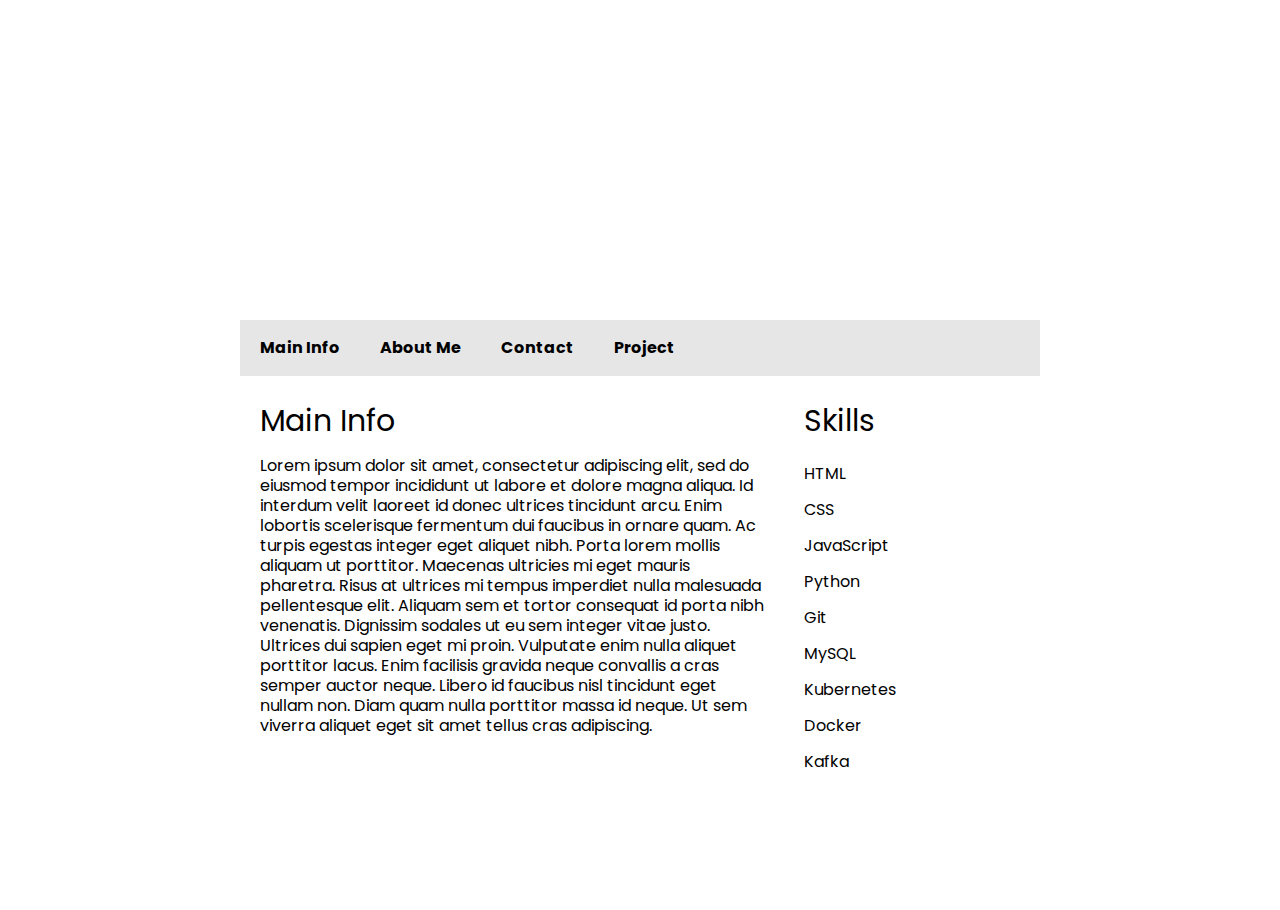
<file: index.html>
<!DOCTYPE html>
<html lang="en">
<head>
    <meta charset="UTF-8">
    <meta name="viewport" content="width=device-width,
    initial-scale=1.0">
    <meta http-equiv="X-UA-Compatible" content="ie=edge">
    <title>Dev Mr.CAT</title>
    <link rel="stylesheet" href="reset.css">
    <link rel="stylesheet" href="index.css">
</head>
<body>
    <div class="container">
        <div class="header">
            <div class="title-block">
                <h1><strong>Front-end Developer mr.Cat</strong></h1>
            </div>
            <div class="userpic"></div>
        </div>
        <div class="nav">
            <ul>
                <li><a href="">Main Info</a></li>
                <li><a href="about.html">About Me</a></li>
                <li><a href="contact.html">Contact</a></li>
                <li><a href="project.html">Project</a></li>
            </ul>
        </div>
        <div class="content-wrapper">
            <div class="content">
                <h3>Main Info</h3>
                <p>Lorem ipsum dolor sit amet, consectetur adipiscing elit, sed do eiusmod tempor incididunt ut labore et dolore magna aliqua. Id interdum velit laoreet id donec ultrices tincidunt arcu. Enim lobortis scelerisque fermentum dui faucibus in ornare quam. Ac turpis egestas integer eget aliquet nibh. Porta lorem mollis aliquam ut porttitor. Maecenas ultricies mi eget mauris pharetra. Risus at ultrices mi tempus imperdiet nulla malesuada pellentesque elit. Aliquam sem et tortor consequat id porta nibh venenatis. Dignissim sodales ut eu sem integer vitae justo. Ultrices dui sapien eget mi proin. Vulputate enim nulla aliquet porttitor lacus. Enim facilisis gravida neque convallis a cras semper auctor neque. Libero id faucibus nisl tincidunt eget nullam non. Diam quam nulla porttitor massa id neque. Ut sem viverra aliquet eget sit amet tellus cras adipiscing.
                </p>
            </div>
            <div class="sidebar">
                <h3>Skills</h3>
                <ul class="skills">
                    <li>HTML</li>
                    <li>CSS</li>
                    <li>JavaScript</li>
                    <li>Python</li>
                    <li>Git</li>
                    <li>MySQL</li>
                    <li>Kubernetes</li>
                    <li>Docker</li>
                    <li>Kafka</li>
                </ul>
            </div>

        </div>
    </div>
</body>
</html>
</file>
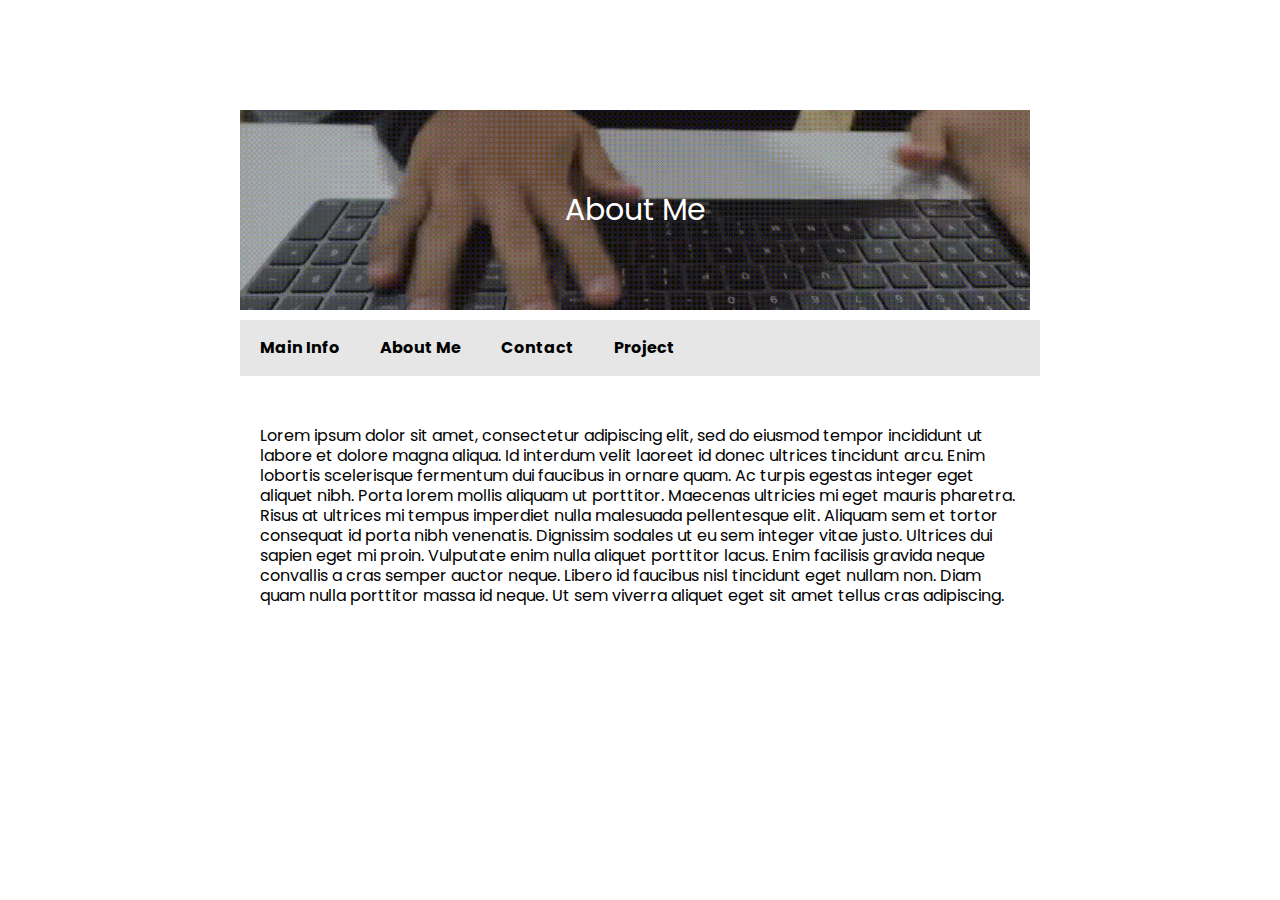
<file: about.html>
<!DOCTYPE html>
<html lang="en">
<head>
    <meta charset="UTF-8">
    <meta name="viewport" content="width=device-width,
    initial-scale=1.0">
    <meta http-equiv="X-UA-Compatible" content="ie=edge">
    <title>Dev Mr.CAT</title>
    <link rel="stylesheet" href="reset.css">
    <link rel="stylesheet" href="about.css">
</head>
<body>
    <div class="container">
        <div class="header">
            <div class="title-block">
                <h1><strong>About Me</strong></h1>
            </div>
            <div class="userpic"></div>
        </div>
        <div class="nav">
            <ul>
                <li><a href="index.html">Main Info</a></li>
                <li><a href="#">About Me</a></li>
                <li><a href="contact.html">Contact</a></li>
                <li><a href="project.html">Project</a></li>
            </ul>
        </div>
        <div class="content-wrapper">
            <div class="content">
                <h3></h3>
                <p>Lorem ipsum dolor sit amet, consectetur adipiscing elit, sed do eiusmod tempor incididunt ut labore et dolore magna aliqua. Id interdum velit laoreet id donec ultrices tincidunt arcu. Enim lobortis scelerisque fermentum dui faucibus in ornare quam. Ac turpis egestas integer eget aliquet nibh. Porta lorem mollis aliquam ut porttitor. Maecenas ultricies mi eget mauris pharetra. Risus at ultrices mi tempus imperdiet nulla malesuada pellentesque elit. Aliquam sem et tortor consequat id porta nibh venenatis. Dignissim sodales ut eu sem integer vitae justo. Ultrices dui sapien eget mi proin. Vulputate enim nulla aliquet porttitor lacus. Enim facilisis gravida neque convallis a cras semper auctor neque. Libero id faucibus nisl tincidunt eget nullam non. Diam quam nulla porttitor massa id neque. Ut sem viverra aliquet eget sit amet tellus cras adipiscing.
                </p>
                    </div>
    </div>
</body>

</html>
</file>
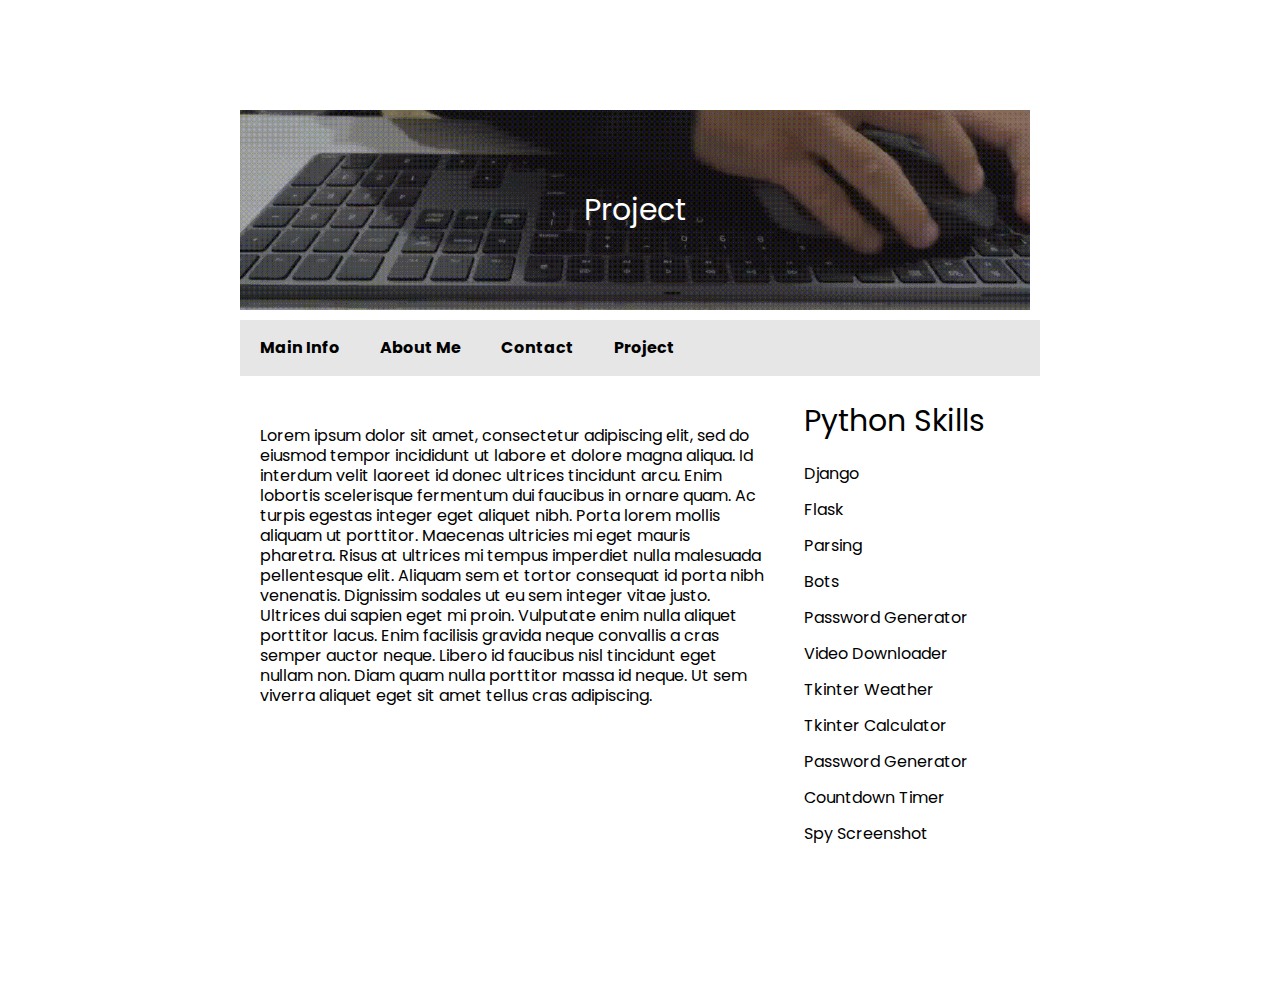
<file: project.html>
<!DOCTYPE html>
<html lang="en">
<head>
    <meta charset="UTF-8">
    <meta name="viewport" content="width=device-width,
    initial-scale=1.0">
    <meta http-equiv="X-UA-Compatible" content="ie=edge">
    <title>Dev Mr.CAT</title>
    <link rel="stylesheet" href="reset.css">
    <link rel="stylesheet" href="project.css">
</head>
<body>
    <div class="container">
        <div class="header">
            <div class="title-block">
                <h1><strong>Project</strong></h1>
            </div>
            <div class="userpic"></div>
        </div>
        <div class="nav">
            <ul>
                <li><a href="index.html">Main Info</a></li>
                <li><a href="about.html">About Me</a></li>
                <li><a href="contact.html">Contact</a></li>
                <li><a href="#">Project</a></li>
            </ul>
        </div>
       <div class="content-wrapper">
            <div class="content">
                <h3></h3>
                <p>Lorem ipsum dolor sit amet, consectetur adipiscing elit, sed do eiusmod tempor incididunt ut labore et dolore magna aliqua. Id interdum velit laoreet id donec ultrices tincidunt arcu. Enim lobortis scelerisque fermentum dui faucibus in ornare quam. Ac turpis egestas integer eget aliquet nibh. Porta lorem mollis aliquam ut porttitor. Maecenas ultricies mi eget mauris pharetra. Risus at ultrices mi tempus imperdiet nulla malesuada pellentesque elit. Aliquam sem et tortor consequat id porta nibh venenatis. Dignissim sodales ut eu sem integer vitae justo. Ultrices dui sapien eget mi proin. Vulputate enim nulla aliquet porttitor lacus. Enim facilisis gravida neque convallis a cras semper auctor neque. Libero id faucibus nisl tincidunt eget nullam non. Diam quam nulla porttitor massa id neque. Ut sem viverra aliquet eget sit amet tellus cras adipiscing.</p>
            </div>
            <div class="sidebar">
                <h3>Python Skills</h3>
                <ul class="skills">
                    <li>Django</li>
                    <li>Flask</li>
                    <li>Parsing</li>
                    <li>Bots</li>
                    <li>Password Generator</li>
                    <li>Video Downloader</li>
                    <li>Tkinter Weather</li>
                    <li>Tkinter Calculator</li>
                    <li>Password Generator</li>
                    <li>Countdown Timer</li>
                    <li>Spy Screenshot</li>
                    <li></li>
                </ul>
            </div>

        </div>
    </div>
</body>
</html>
</file>
<file: index.css>
@import url('https://fonts.googleapis.com/css2?family=Poppins:wght@400;700&display=swap');

body{
    font-family: 'Poppins', sans-serif;
    background: url(https://images.all-free-download.com/images/graphiclarge/paper_background_186194.jpg);
    padding: 100px 0;
}
h3 {
    font-size: 30px;
    font-width: bold;
    margin-bottom: 20px;
}
.container {
    width: 800px;
    min-height: 500px;
    border: 10px solid white;
    margin: 0 auto;
    background: white;
}
.header {
    display: flex;
    height: 200px;
}
.title-block {
    position: relative;
    display: flex;
    justify-content: center;
    align-items: center;
    width: 80%;
    height: 100%;
    font-size: 30px;
    background: url('https://img.freepik.com/premium-photo/beautiful-abstract-dark-textured-background-with-gold_119766-100.jpg') no-repeat center center / cover;
    margin-right: 10px;
    color: white;
}
.userpic {
    display: flex;
    width: 20%;
    height: 100%;
    background: url('https://th.bing.com/th/id/OIP.oCPJse8UeeJ8a9Dv34_CCgHaFj?rs=1&pid=ImgDetMain') no-repeat center center / cover;
}
.nav ul {
    display: flex;
    background: rgb(230,230,230);
    margin: 10px 0;

}
.nav li a {
    padding: 20px;
    display: flex;
    text-decoration: none;
    color: black;
    font-weight: bold;

    transition: background .5s ease;
}
.nav li a:hover {
    background: rgb(196,196,196);
}
.content-wrapper {
    display:flex;
}
.content {
    width: 70%;
    padding: 20px;
}
.content p {
    line-height: 20px;
}
.sidebar {
    width: 30%;
    padding: 20px;
}
.skills li {
    padding: 10px 0;
    transition: transform .5s ease;
    cursor: pointer;
}
.skills li:hover {
    transform: translateX(10px);
}
</file>
<file: about.css>
@import url('https://fonts.googleapis.com/css2?family=Poppins:wght@400;700&display=swap');

body{
    font-family: 'Poppins', sans-serif;
    background: url(https://images.all-free-download.com/images/graphiclarge/paper_background_186194.jpg);
    padding: 100px 0;
}
h3 {
    font-size: 30px;
    font-width: bold;
    margin-bottom: 20px;
}
.container {
    width: 800px;
    min-height: 500px;
    border: 10px solid white;
    margin: 0 auto;
    background: white;
}
.header {
    display: flex;
    height: 200px;
}
.title-block {
    position: relative;
    display: flex;
    justify-content: center;
    align-items: center;
    width: 100%;
    height: 100%;
    font-size: 30px;
    background: url('images/gifka_klava.gif') no-repeat center center / cover;
    margin-right: 10px;
    color: white;
}
.nav ul {
    display: flex;
    background: rgb(230,230,230);
    margin: 10px 0;

}
.nav li a {
    padding: 20px;
    display: flex;
    text-decoration: none;
    color: black;
    font-weight: bold;

    transition: background .5s ease;
}
.nav li a:hover {
    background: rgb(196,196,196);
}
.content-wrapper {
    display:flex;
}
.content {
    width: 100%;
    padding: 20px;
}
.content p {
    line-height: 20px;
}
.sidebar {
    width: 30%;
    padding: 20px;
}
.skills li {
    padding: 10px 0;
    transition: transform .5s ease;
    cursor: pointer;
}
.skills li:hover {
    transform: translateX(10px);
}
</file>
<file: project.css>
@import url('https://fonts.googleapis.com/css2?family=Poppins:wght@400;700&display=swap');

body{
    font-family: 'Poppins', sans-serif;
    background: url(https://images.all-free-download.com/images/graphiclarge/paper_background_186194.jpg);
    padding: 100px 0;
}
h3 {
    font-size: 30px;
    font-width: bold;
    margin-bottom: 20px;
}
.container {
    width: 800px;
    min-height: 500px;
    border: 10px solid white;
    margin: 0 auto;
    background: white;
}
.header {
    display: flex;
    height: 200px;
}
.title-block {
    position: relative;
    display: flex;
    justify-content: center;
    align-items: center;
    width: 100%;
    height: 100%;
    font-size: 30px;
    background: url('images/gifka_2.gif') no-repeat center center / cover;
    margin-right: 10px;
    color: white;
}
.nav ul {
    display: flex;
    background: rgb(230,230,230);
    margin: 10px 0;

}
.nav li a {
    padding: 20px;
    display: flex;
    text-decoration: none;
    color: black;
    font-weight: bold;

    transition: background .5s ease;
}
.nav li a:hover {
    background: rgb(196,196,196);
}
.content-wrapper {
    display:flex;
}
.content {
    width: 70%;
    padding: 20px;
}
.content p {
    line-height: 20px;
}
.sidebar {
    width: 30%;
    padding: 20px;
}
.skills li {
    padding: 10px 0;
    transition: transform .5s ease;
    cursor: pointer;
}
.skills li:hover {
    transform: translateX(10px);
}
</file>
